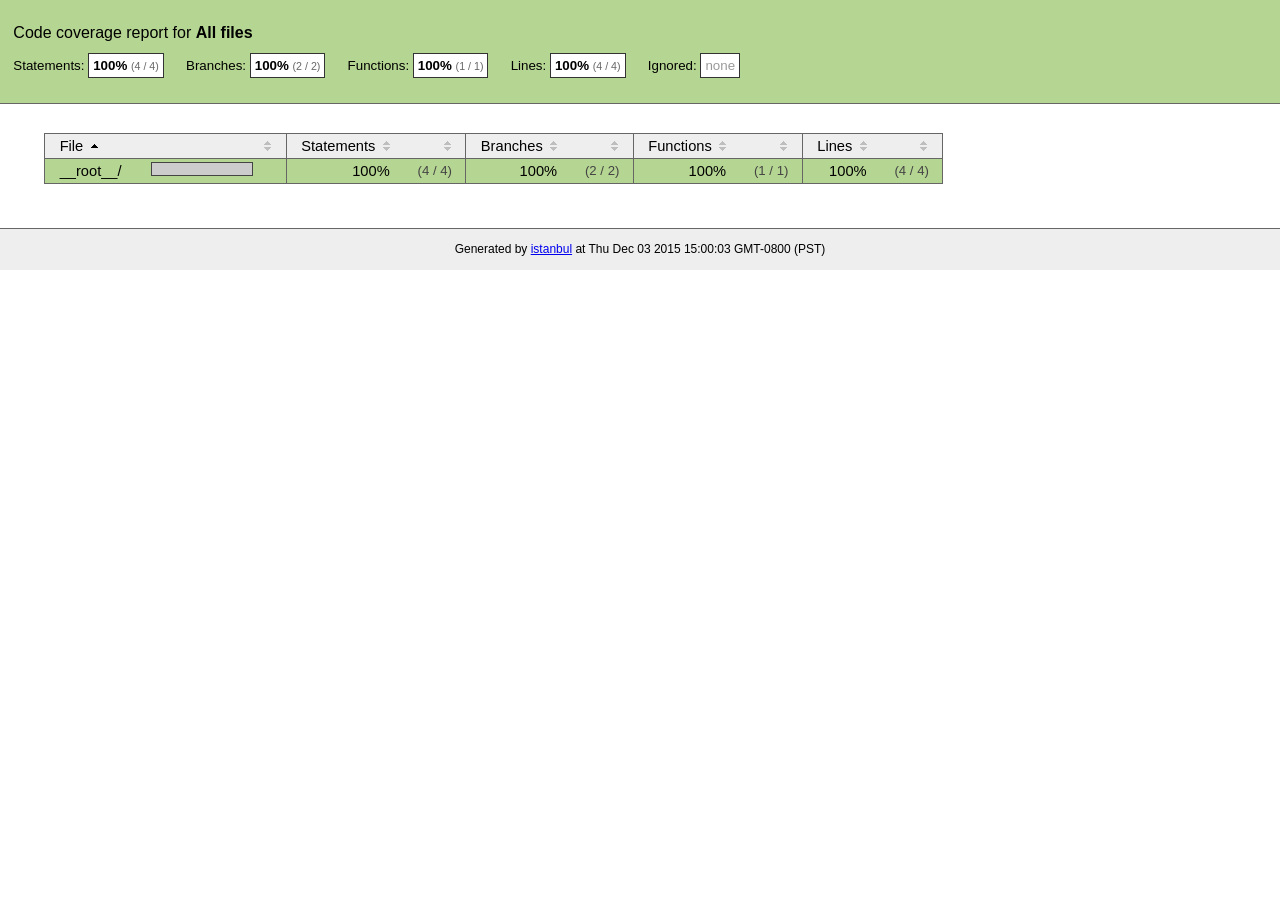
<file: node_modules/unique-filename/coverage/index.html>
<!doctype html>
<html lang="en">
<head>
    <title>Code coverage report for All files</title>
    <meta charset="utf-8">
    <link rel="stylesheet" href="prettify.css">
    <link rel="stylesheet" href="base.css">
    <style type='text/css'>
        div.coverage-summary .sorter {
            background-image: url(sort-arrow-sprite.png);
        }
    </style>
</head>
<body>
<div class="header high">
    <h1>Code coverage report for <span class="entity">All files</span></h1>
    <h2>
        Statements: <span class="metric">100% <small>(4 / 4)</small></span> &nbsp;&nbsp;&nbsp;&nbsp;
        Branches: <span class="metric">100% <small>(2 / 2)</small></span> &nbsp;&nbsp;&nbsp;&nbsp;
        Functions: <span class="metric">100% <small>(1 / 1)</small></span> &nbsp;&nbsp;&nbsp;&nbsp;
        Lines: <span class="metric">100% <small>(4 / 4)</small></span> &nbsp;&nbsp;&nbsp;&nbsp;
        Ignored: <span class="metric"><span class="ignore-none">none</span></span> &nbsp;&nbsp;&nbsp;&nbsp;
    </h2>
    <div class="path"></div>
</div>
<div class="body">
<div class="coverage-summary">
<table>
<thead>
<tr>
   <th data-col="file" data-fmt="html" data-html="true" class="file">File</th>
   <th data-col="pic" data-type="number" data-fmt="html" data-html="true" class="pic"></th>
   <th data-col="statements" data-type="number" data-fmt="pct" class="pct">Statements</th>
   <th data-col="statements_raw" data-type="number" data-fmt="html" class="abs"></th>
   <th data-col="branches" data-type="number" data-fmt="pct" class="pct">Branches</th>
   <th data-col="branches_raw" data-type="number" data-fmt="html" class="abs"></th>
   <th data-col="functions" data-type="number" data-fmt="pct" class="pct">Functions</th>
   <th data-col="functions_raw" data-type="number" data-fmt="html" class="abs"></th>
   <th data-col="lines" data-type="number" data-fmt="pct" class="pct">Lines</th>
   <th data-col="lines_raw" data-type="number" data-fmt="html" class="abs"></th>
</tr>
</thead>
<tbody><tr>
	<td class="file high" data-value="__root__/"><a href="__root__/index.html">__root__/</a></td>
	<td data-value="100" class="pic high"><span class="cover-fill cover-full" style="width: 100px;"></span><span class="cover-empty" style="width:0px;"></span></td>
	<td data-value="100" class="pct high">100%</td>
	<td data-value="4" class="abs high">(4&nbsp;/&nbsp;4)</td>
	<td data-value="100" class="pct high">100%</td>
	<td data-value="2" class="abs high">(2&nbsp;/&nbsp;2)</td>
	<td data-value="100" class="pct high">100%</td>
	<td data-value="1" class="abs high">(1&nbsp;/&nbsp;1)</td>
	<td data-value="100" class="pct high">100%</td>
	<td data-value="4" class="abs high">(4&nbsp;/&nbsp;4)</td>
	</tr>

</tbody>
</table>
</div>
</div>
<div class="footer">
    <div class="meta">Generated by <a href="http://istanbul-js.org/" target="_blank">istanbul</a> at Thu Dec 03 2015 15:00:03 GMT-0800 (PST)</div>
</div>
<script src="prettify.js"></script>
<script>
window.onload = function () {
        if (typeof prettyPrint === 'function') {
            prettyPrint();
        }
};
</script>
<script src="sorter.js"></script>
</body>
</html>
</file>
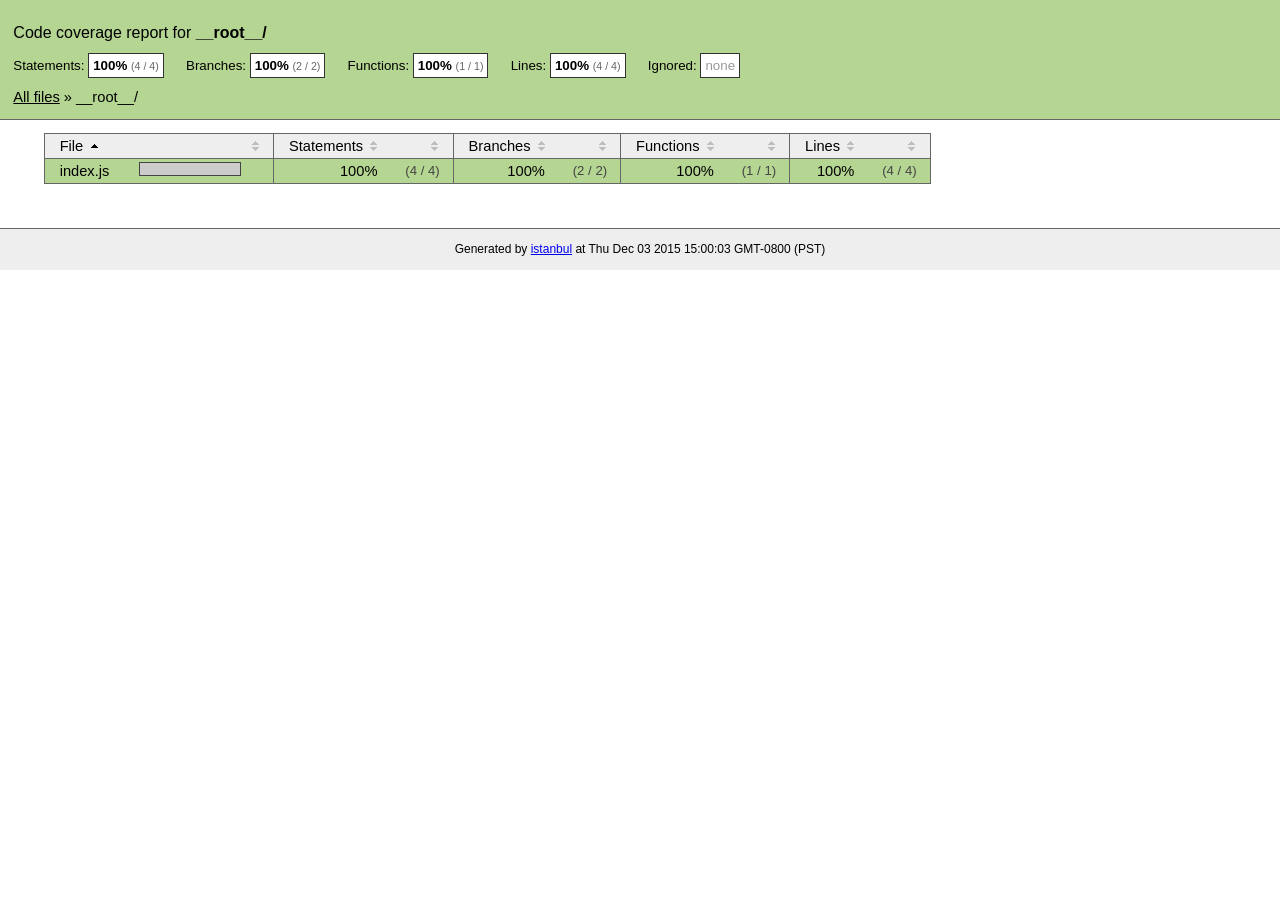
<file: node_modules/unique-filename/coverage/__root__/index.html>
<!doctype html>
<html lang="en">
<head>
    <title>Code coverage report for __root__/</title>
    <meta charset="utf-8">
    <link rel="stylesheet" href="../prettify.css">
    <link rel="stylesheet" href="../base.css">
    <style type='text/css'>
        div.coverage-summary .sorter {
            background-image: url(../sort-arrow-sprite.png);
        }
    </style>
</head>
<body>
<div class="header high">
    <h1>Code coverage report for <span class="entity">__root__/</span></h1>
    <h2>
        Statements: <span class="metric">100% <small>(4 / 4)</small></span> &nbsp;&nbsp;&nbsp;&nbsp;
        Branches: <span class="metric">100% <small>(2 / 2)</small></span> &nbsp;&nbsp;&nbsp;&nbsp;
        Functions: <span class="metric">100% <small>(1 / 1)</small></span> &nbsp;&nbsp;&nbsp;&nbsp;
        Lines: <span class="metric">100% <small>(4 / 4)</small></span> &nbsp;&nbsp;&nbsp;&nbsp;
        Ignored: <span class="metric"><span class="ignore-none">none</span></span> &nbsp;&nbsp;&nbsp;&nbsp;
    </h2>
    <div class="path"><a href="../index.html">All files</a> &#187; __root__/</div>
</div>
<div class="body">
<div class="coverage-summary">
<table>
<thead>
<tr>
   <th data-col="file" data-fmt="html" data-html="true" class="file">File</th>
   <th data-col="pic" data-type="number" data-fmt="html" data-html="true" class="pic"></th>
   <th data-col="statements" data-type="number" data-fmt="pct" class="pct">Statements</th>
   <th data-col="statements_raw" data-type="number" data-fmt="html" class="abs"></th>
   <th data-col="branches" data-type="number" data-fmt="pct" class="pct">Branches</th>
   <th data-col="branches_raw" data-type="number" data-fmt="html" class="abs"></th>
   <th data-col="functions" data-type="number" data-fmt="pct" class="pct">Functions</th>
   <th data-col="functions_raw" data-type="number" data-fmt="html" class="abs"></th>
   <th data-col="lines" data-type="number" data-fmt="pct" class="pct">Lines</th>
   <th data-col="lines_raw" data-type="number" data-fmt="html" class="abs"></th>
</tr>
</thead>
<tbody><tr>
	<td class="file high" data-value="index.js"><a href="index.js.html">index.js</a></td>
	<td data-value="100" class="pic high"><span class="cover-fill cover-full" style="width: 100px;"></span><span class="cover-empty" style="width:0px;"></span></td>
	<td data-value="100" class="pct high">100%</td>
	<td data-value="4" class="abs high">(4&nbsp;/&nbsp;4)</td>
	<td data-value="100" class="pct high">100%</td>
	<td data-value="2" class="abs high">(2&nbsp;/&nbsp;2)</td>
	<td data-value="100" class="pct high">100%</td>
	<td data-value="1" class="abs high">(1&nbsp;/&nbsp;1)</td>
	<td data-value="100" class="pct high">100%</td>
	<td data-value="4" class="abs high">(4&nbsp;/&nbsp;4)</td>
	</tr>

</tbody>
</table>
</div>
</div>
<div class="footer">
    <div class="meta">Generated by <a href="http://istanbul-js.org/" target="_blank">istanbul</a> at Thu Dec 03 2015 15:00:03 GMT-0800 (PST)</div>
</div>
<script src="../prettify.js"></script>
<script>
window.onload = function () {
        if (typeof prettyPrint === 'function') {
            prettyPrint();
        }
};
</script>
<script src="../sorter.js"></script>
</body>
</html>
</file>
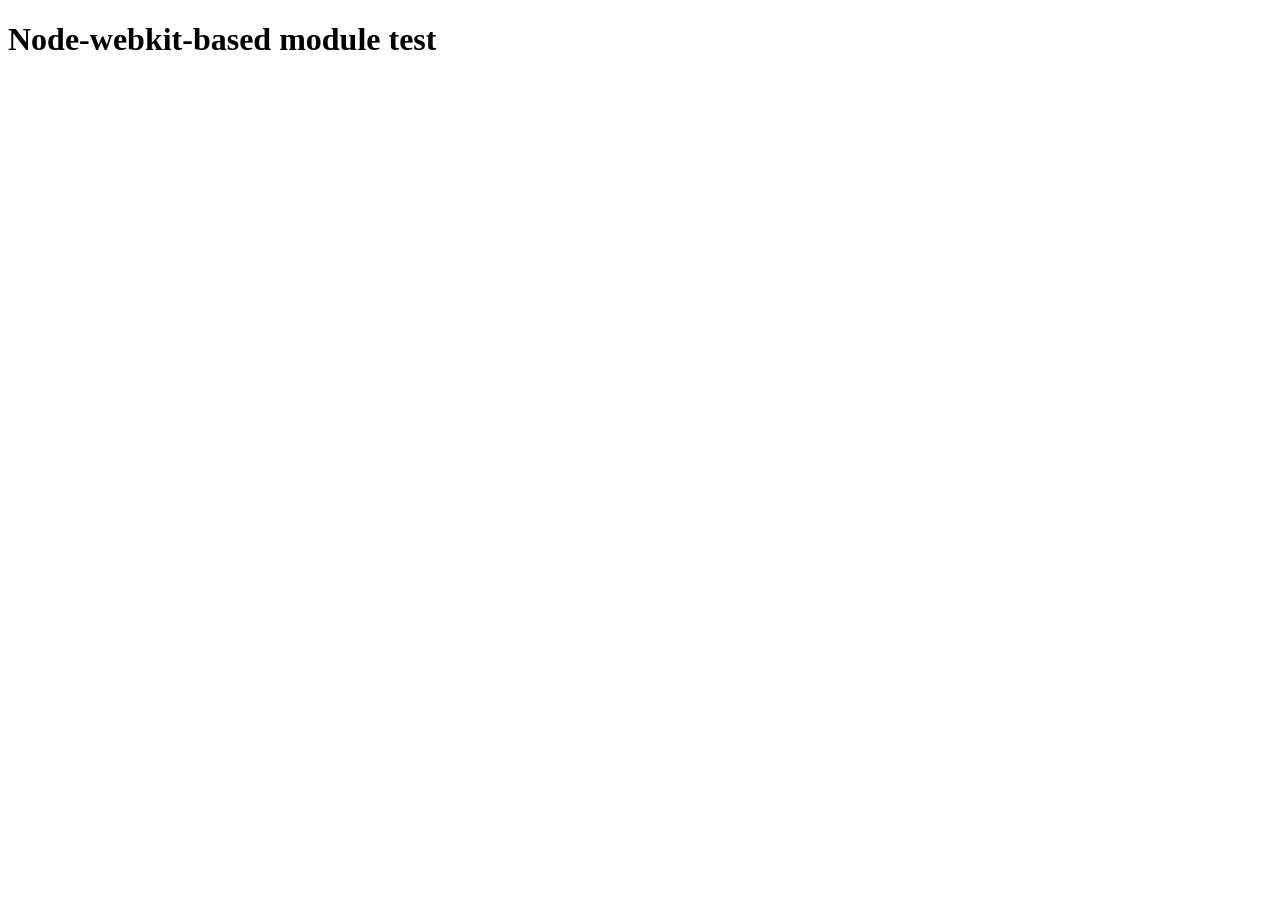
<file: node_modules/@mapbox/node-pre-gyp/lib/util/nw-pre-gyp/index.html>
<!doctype html>
<html>
<head>
<meta charset="utf-8">
<title>Node-webkit-based module test</title>
<script>
function nwModuleTest(){
   var util = require('util');
   var moduleFolder = require('nw.gui').App.argv[0];
   try {
      require(moduleFolder);
   } catch(e) {
      if( process.platform !== 'win32' ){
         util.log('nw-pre-gyp error:');
         util.log(e.stack);
      }
      process.exit(1);
   }
   process.exit(0);
}
</script>
</head>
<body onload="nwModuleTest()">
<h1>Node-webkit-based module test</h1>
</body>
</html>
</file>
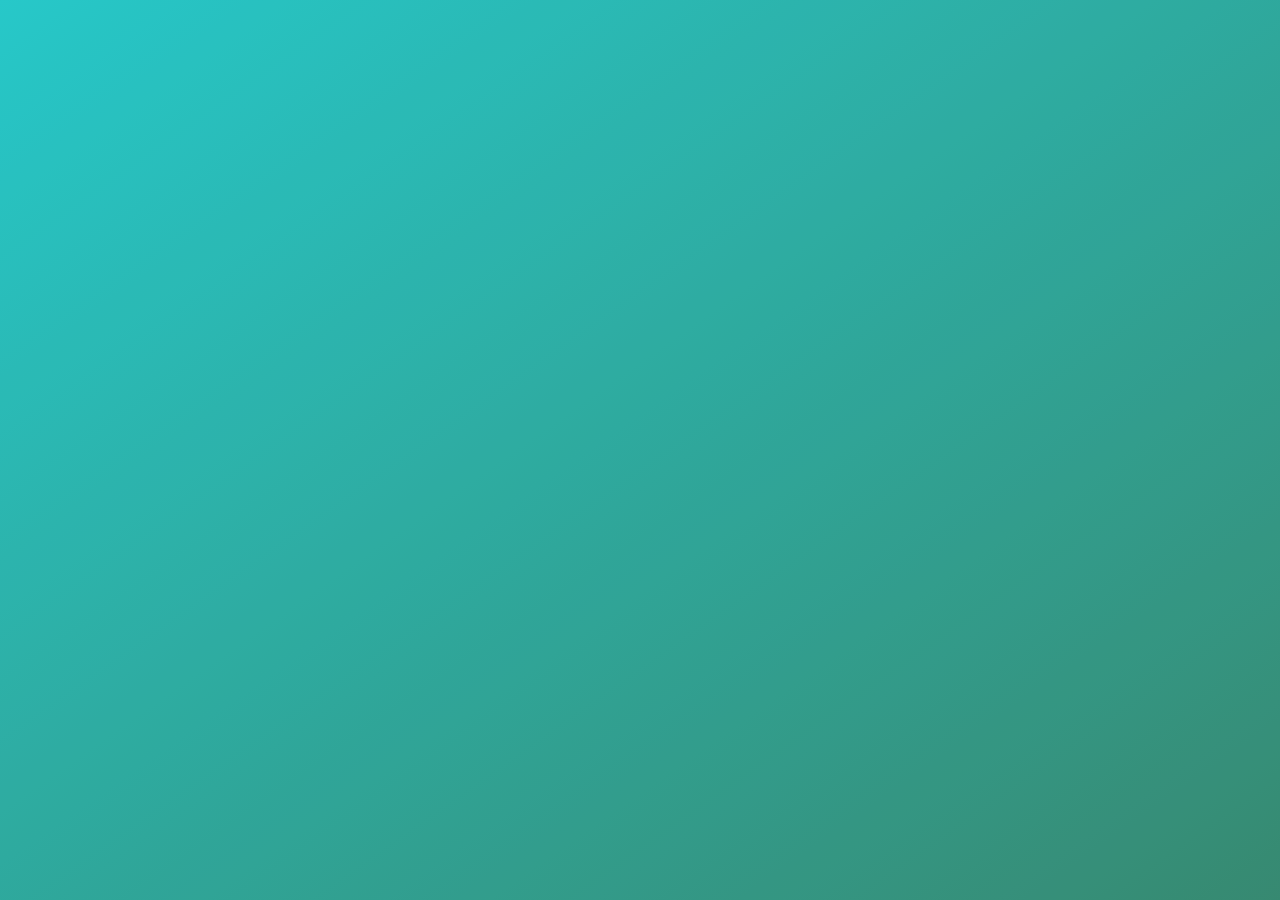
<file: login.html>
<!DOCTYPE html>
<html lang="en">
  <head>
    <meta charset="UTF-8" />
    <meta http-equiv="X-UA-Compatible" content="IE=edge" />
    <meta name="viewport" content="width=device-width, initial-scale=1.0" />
    <link rel="stylesheet" href="css/style.css" />
    <link rel="stylesheet" href="css/font-awesome.css" />
    <title>Jaya Engineering College - Student Login</title>
  </head>
  <body>
    <!-- Page Loader Start -->








    <script src="js/script.js"></script>
    <script src="https://smtpjs.com/v3/smtp.js"></script>
    <script src="js/login.js"></script>
</body>
  </html>
</file>
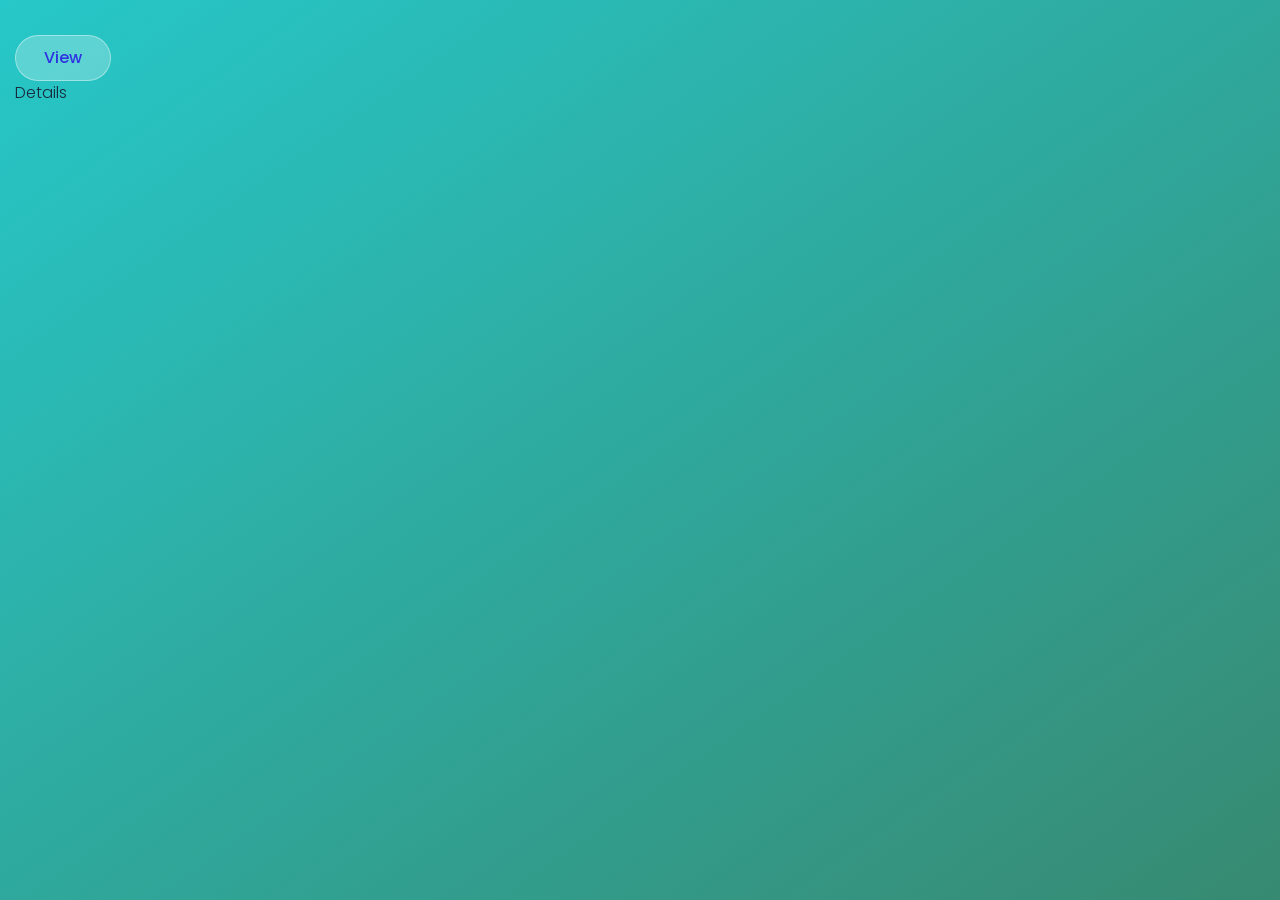
<file: profile.html>
<!DOCTYPE html>
<html lang="en">
  <head>
    <meta charset="UTF-8" />
    <meta http-equiv="X-UA-Compatible" content="IE=edge" />
    <meta name="viewport" content="width=device-width, initial-scale=1.0" />
    <link rel="stylesheet" href="css/style.css" />
    <link rel="stylesheet" href="css/font-awesome.css" />
    <title>Jaya Engineering College - Student Login</title>


  </head>
  <body>
    <!-- Page Loader Start -->
    <button class="btn cls-item" onclick="view()">View</button>
    <p id="view">Details</p>





    <script src="js/script.js"></script>
    <script src="https://smtpjs.com/v3/smtp.js"></script>
    <script src="js/login.js"></script>
    <script src="js/profile.js"></script>
</body>
  </html>
</file>
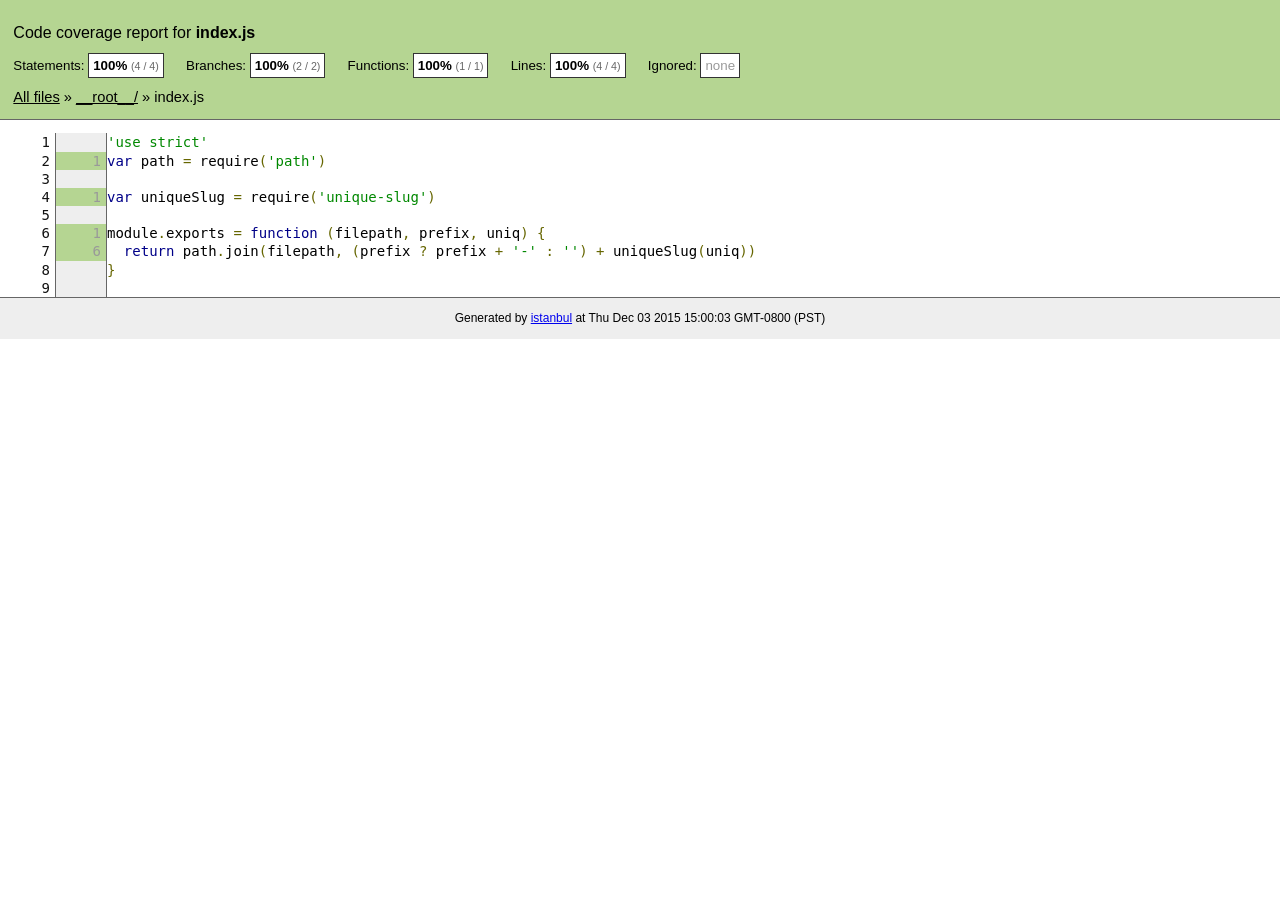
<file: node_modules/unique-filename/coverage/__root__/index.js.html>
<!doctype html>
<html lang="en">
<head>
    <title>Code coverage report for index.js</title>
    <meta charset="utf-8">
    <link rel="stylesheet" href="../prettify.css">
    <link rel="stylesheet" href="../base.css">
    <style type='text/css'>
        div.coverage-summary .sorter {
            background-image: url(../sort-arrow-sprite.png);
        }
    </style>
</head>
<body>
<div class="header high">
    <h1>Code coverage report for <span class="entity">index.js</span></h1>
    <h2>
        Statements: <span class="metric">100% <small>(4 / 4)</small></span> &nbsp;&nbsp;&nbsp;&nbsp;
        Branches: <span class="metric">100% <small>(2 / 2)</small></span> &nbsp;&nbsp;&nbsp;&nbsp;
        Functions: <span class="metric">100% <small>(1 / 1)</small></span> &nbsp;&nbsp;&nbsp;&nbsp;
        Lines: <span class="metric">100% <small>(4 / 4)</small></span> &nbsp;&nbsp;&nbsp;&nbsp;
        Ignored: <span class="metric"><span class="ignore-none">none</span></span> &nbsp;&nbsp;&nbsp;&nbsp;
    </h2>
    <div class="path"><a href="../index.html">All files</a> &#187; <a href="index.html">__root__/</a> &#187; index.js</div>
</div>
<div class="body">
<pre><table class="coverage">
<tr><td class="line-count">1
2
3
4
5
6
7
8
9</td><td class="line-coverage"><span class="cline-any cline-neutral">&nbsp;</span>
<span class="cline-any cline-yes">1</span>
<span class="cline-any cline-neutral">&nbsp;</span>
<span class="cline-any cline-yes">1</span>
<span class="cline-any cline-neutral">&nbsp;</span>
<span class="cline-any cline-yes">1</span>
<span class="cline-any cline-yes">6</span>
<span class="cline-any cline-neutral">&nbsp;</span>
<span class="cline-any cline-neutral">&nbsp;</span></td><td class="text"><pre class="prettyprint lang-js">'use strict'
var path = require('path')
&nbsp;
var uniqueSlug = require('unique-slug')
&nbsp;
module.exports = function (filepath, prefix, uniq) {
  return path.join(filepath, (prefix ? prefix + '-' : '') + uniqueSlug(uniq))
}
&nbsp;</pre></td></tr>
</table></pre>

</div>
<div class="footer">
    <div class="meta">Generated by <a href="http://istanbul-js.org/" target="_blank">istanbul</a> at Thu Dec 03 2015 15:00:03 GMT-0800 (PST)</div>
</div>
<script src="../prettify.js"></script>
<script>
window.onload = function () {
        if (typeof prettyPrint === 'function') {
            prettyPrint();
        }
};
</script>
<script src="../sorter.js"></script>
</body>
</html>
</file>
<file: node_modules/unique-filename/coverage/prettify.css>
.pln{color:#000}@media screen{.str{color:#080}.kwd{color:#008}.com{color:#800}.typ{color:#606}.lit{color:#066}.pun,.opn,.clo{color:#660}.tag{color:#008}.atn{color:#606}.atv{color:#080}.dec,.var{color:#606}.fun{color:red}}@media print,projection{.str{color:#060}.kwd{color:#006;font-weight:bold}.com{color:#600;font-style:italic}.typ{color:#404;font-weight:bold}.lit{color:#044}.pun,.opn,.clo{color:#440}.tag{color:#006;font-weight:bold}.atn{color:#404}.atv{color:#060}}pre.prettyprint{padding:2px;border:1px solid #888}ol.linenums{margin-top:0;margin-bottom:0}li.L0,li.L1,li.L2,li.L3,li.L5,li.L6,li.L7,li.L8{list-style-type:none}li.L1,li.L3,li.L5,li.L7,li.L9{background:#eee}
</file>
<file: node_modules/unique-filename/coverage/base.css>
body, html {
    margin:0; padding: 0;
}
body {
    font-family: Helvetica Neue, Helvetica,Arial;
    font-size: 10pt;
}
div.header, div.footer {
    background: #eee;
    padding: 1em;
}
div.header {
    z-index: 100;
    position: fixed;
    top: 0;
    border-bottom: 1px solid #666;
    width: 100%;
}
div.footer {
    border-top: 1px solid #666;
}
div.body {
    margin-top: 10em;
}
div.meta {
    font-size: 90%;
    text-align: center;
}
h1, h2, h3 {
    font-weight: normal;
}
h1 {
    font-size: 12pt;
}
h2 {
    font-size: 10pt;
}
pre {
    font-family: Consolas, Menlo, Monaco, monospace;
    margin: 0;
    padding: 0;
    line-height: 1.3;
    font-size: 14px;
    -moz-tab-size: 2;
    -o-tab-size:  2;
    tab-size: 2;
}

div.path { font-size: 110%; }
div.path a:link, div.path a:visited { color: #000; }
table.coverage { border-collapse: collapse; margin:0; padding: 0 }

table.coverage td {
    margin: 0;
    padding: 0;
    color: #111;
    vertical-align: top;
}
table.coverage td.line-count {
    width: 50px;
    text-align: right;
    padding-right: 5px;
}
table.coverage td.line-coverage {
    color: #777 !important;
    text-align: right;
    border-left: 1px solid #666;
    border-right: 1px solid #666;
}

table.coverage td.text {
}

table.coverage td span.cline-any {
    display: inline-block;
    padding: 0 5px;
    width: 40px;
}
table.coverage td span.cline-neutral {
    background: #eee;
}
table.coverage td span.cline-yes {
    background: #b5d592;
    color: #999;
}
table.coverage td span.cline-no {
    background: #fc8c84;
}

.cstat-yes { color: #111; }
.cstat-no { background: #fc8c84; color: #111; }
.fstat-no { background: #ffc520; color: #111 !important; }
.cbranch-no { background:  yellow !important; color: #111; }

.cstat-skip { background: #ddd; color: #111; }
.fstat-skip { background: #ddd; color: #111 !important; }
.cbranch-skip { background: #ddd !important; color: #111; }

.missing-if-branch {
    display: inline-block;
    margin-right: 10px;
    position: relative;
    padding: 0 4px;
    background: black;
    color: yellow;
}

.skip-if-branch {
    display: none;
    margin-right: 10px;
    position: relative;
    padding: 0 4px;
    background: #ccc;
    color: white;
}

.missing-if-branch .typ, .skip-if-branch .typ {
    color: inherit !important;
}

.entity, .metric { font-weight: bold; }
.metric { display: inline-block; border: 1px solid #333; padding: 0.3em; background: white; }
.metric small { font-size: 80%; font-weight: normal; color: #666; }

div.coverage-summary table { border-collapse: collapse; margin: 3em; font-size: 110%; }
div.coverage-summary td, div.coverage-summary table  th { margin: 0; padding: 0.25em 1em; border-top: 1px solid #666; border-bottom: 1px solid #666; }
div.coverage-summary th { text-align: left; border: 1px solid #666; background: #eee; font-weight: normal; }
div.coverage-summary th.file { border-right: none !important; }
div.coverage-summary th.pic { border-left: none !important; text-align: right; }
div.coverage-summary th.pct { border-right: none !important; }
div.coverage-summary th.abs { border-left: none !important; text-align: right; }
div.coverage-summary td.pct { text-align: right; border-left: 1px solid #666; }
div.coverage-summary td.abs { text-align: right; font-size: 90%; color: #444; border-right: 1px solid #666; }
div.coverage-summary td.file { border-left: 1px solid #666; white-space: nowrap;  }
div.coverage-summary td.pic { min-width: 120px !important;  }
div.coverage-summary a:link { text-decoration: none; color: #000; }
div.coverage-summary a:visited { text-decoration: none; color: #777; }
div.coverage-summary a:hover { text-decoration: underline; }
div.coverage-summary tfoot td { border-top: 1px solid #666; }

div.coverage-summary .sorter {
    height: 10px;
    width: 7px;
    display: inline-block;
    margin-left: 0.5em;
    background: url(sort-arrow-sprite.png) no-repeat scroll 0 0 transparent;
}
div.coverage-summary .sorted .sorter {
    background-position: 0 -20px;
}
div.coverage-summary .sorted-desc .sorter {
    background-position: 0 -10px;
}

.high { background: #b5d592 !important; }
.medium { background: #ffe87c !important; }
.low { background: #fc8c84 !important; }

span.cover-fill, span.cover-empty {
    display:inline-block;
    border:1px solid #444;
    background: white;
    height: 12px;
}
span.cover-fill {
    background: #ccc;
    border-right: 1px solid #444;
}
span.cover-empty {
    background: white;
    border-left: none;
}
span.cover-full {
    border-right: none !important;
}
pre.prettyprint {
    border: none !important;
    padding: 0 !important;
    margin: 0 !important;
}
.com { color: #999 !important; }
.ignore-none { color: #999; font-weight: normal; }
</file>
<file: css/style.css>
/* Fonts */

@import url('https://fonts.googleapis.com/css2?family=Poppins:wght@300;400;500;600;700&display=swap');


/* Variables */
:root{
    --main-color: #2f32e0;
    --blue: #15ff00;
    --blue-dark: #18293c;
    --orange: #ffa500;
    --green-yellow: #cddc39;
    --pink-light: #10c5dd;
    --cyan-light: #237e79;
    --white: #ffffff;
    --white-alpha-40: rgba(255,255,255,0.40);
    --white-alpha-25: rgba(255,255,255,0.25);
    --backdrop-filter-blur: blur(5px);

}



/* Global Settings */
*{
    box-sizing: border-box;
    padding: 0;
    margin: 0;
    outline: none;
}

::before,
::after{
    box-sizing: border-box;
}

body{
    min-height: 100vh;
    background-image: linear-gradient(to bottom right, var(--pink-light), var(--cyan-light));
    background-attachment: fixed;
    font-size: 16px;
    font-family: 'Poppins', sans-serif;
    font-weight: 300;
    color: var(--blue-dark);
    line-height: 1.5;
    overflow-x: hidden;
    -webkit-tap-highlight-color: transparent;
    padding: 35px 15px;
}

body.hide-scrolling{
    overflow-y: hidden;
}

body::before{
    content: '';
    position: fixed;
    left: 0;
    top: 0;
    height: 100%;
    width: 100%;
    background-color: var(--green-yellow);
    z-index: -1;
    opacity: 0.12;
}

a{
    text-decoration: none;
}

h1,h2{
    font-weight: 600;
}

h3,h4,h5,h6{
    font-weight: 500;
}

img{
    max-width: 100%;
    vertical-align: middle;
}

ul {
    list-style: none;
}

section{
    background-color: var(--white-alpha-25);
    border: 1px solid var(--white-alpha-40);
    min-height: calc(100vh - 70px);
    border-radius: 30px;
    backdrop-filter: var(--backdrop-filter-blur);
    display: none;
}

section.active {
    display: block;
    animation: fadeIn 0.5s ease-in-out forwards;
}

section.fade-out {
    animation: fadeOut 0.5s ease-in-out forwards;
}

.main{
    /* background-color: red;    */
    max-width: 1200px;
    margin: auto;
    transition: all 0.5s ease-in-out;
    position: relative;
}

.main.fade-out {
    opacity: 0;
}

.container{
    /* background-color: red; */
    padding: 0 40px;
    width: 100%;
}

.row{
    display: flex;
    flex-wrap: wrap;
}
.align-items-center{
    align-items: center;
}

.hidden{
    display: none !important;
}

/* Section Title */

.sec-padding{
    padding: 80px 0;
}

.flex-end {
    justify-content: flex-end;
}

.section-title {
    /* background-color: red; */
    padding: 0 15px;
    width: 100%;
    text-align: center;
    margin-bottom: 40px;
}

.section-title h2 {
    font-size: 40px;
    text-transform: capitalize;
}


/* Custom ScrollBar */

::-webkit-scrollbar{
    width: 5px;
}

::-webkit-scrollbar-track{
    background-color: var(--white);
}

::-webkit-scrollbar-thumb{
    background-color: var(--main-color);
}

/* Buttons */

button{
    font-family: inherit;
    user-select: none;
}

.btn{
    line-height: 1.5;
    background-color: var(--white-alpha-25);
    border: 1px solid var(--white-alpha-40);
    padding: 10px 28px;
    display: inline-block;
    border-radius: 30px;
    color: var(--main-color);
    font-weight: 500;
    text-transform: capitalize;
    font-family: inherit;
    font-size: 16px;
    cursor: pointer;
    user-select: none;
    position: relative;
    overflow: hidden;
    vertical-align: middle;
    transition: color 0.3s ease;
}

.btn::before{
    content: '';
    position: absolute;
    left: 0;
    top: 0;
    height: 100%;
    width: 0%;
    background-color: var(--main-color);
    z-index: -1;
    transition: width 0.3s ease;
}

.btn:hover::before{
    width: 100%;
}

.btn:hover{
    color: var(--white);
}

/* Animation Keyframes */

@keyframes fadeIn {
    0%{
        opacity: 0;
    }
    100%{
        opacity: 1;
    }
}
@keyframes fadeOut {
    0%{
        opacity: 1;
    }
    100%{
        opacity: 0;
    }
}
@keyframes zoomInOut {
    0%, 100%{
        transform: scale(0.5);
    }
    50% {
        transform: scale(1);
    }
}
@keyframes bounceTop {
    0%, 100%{
        transform: translateY(-50px);
    }
    50% {
        transform: translateY(0px);
    }
}

@keyframes spin {
    0% {
        transform: rotate(0deg);
    }
    100% {
        transform: rotate(360deg);
    }
}

/* Background Circles */
.bg-circles {
    position: fixed;
    top: 0;
    height: 100%;
    max-width: 1200px;
    width: calc(100% - 30px);
    left: 50%;
    transform: translateX(-50%);
}
.bg-circles div {
    position: absolute;
    border-radius: 50%;
}
.bg-circles .circle-1{
    height: 60px;
    width: 60px;
    background-color: var(--blue);
    left: 5%;
    top: 10%;
    opacity: 0.3;
    animation: zoomInOut 8s linear infinite;
}
.bg-circles .circle-2{
    height: 80px;
    width: 80px;
    background-color: var(--main-color);
    left: 30%;
    top: 50%;
    opacity: 0.4;
    animation: bounceTop 5s ease-in-out infinite;
}
.bg-circles .circle-3{
    height: 120px;
    width: 120px;
    background-color: var(--white);
    top: 40%;
    right: -60px;
    opacity: 0.6;
}
.bg-circles .circle-4{
    height: 50px;
    width: 50px;
    background-color: var(--orange);
    left: -30px;
    top: 80%;
    opacity: 0.7;
}

/* Overlay */
.overlay {
    position: fixed;
    left: 0;
    top: 0;
    height: 100%;
    width: 100%;
    background-color: transparent;
    z-index: 200;
    visibility: hidden;
}

.overlay.active {
    visibility: visible;
}

/* Page Loader */
.page-loader {
    position: fixed;
    left: 0;
    top: 0;
    height: 100%;
    width: 100%;
    z-index: 999;
    background-color: var(--white-alpha-25);
    backdrop-filter: var(--backdrop-filter-blur);
    display: flex;
    align-items: center;
    justify-content: center;
    transition: opacity 0.6s ease;
}
.page-loader.fade-out {
    opacity: 0;
}
.page-loader div {
    border: 2px solid transparent;
    position: absolute;
    border-radius: 50%;
    opacity: 0.6;
    border-top-color: transparent !important;
    border-bottom-color: transparent !important;
    animation: spin 1s linear infinite;
}
.page-loader div:nth-child(1) {
    height: 60px;
    width: 60px;
    border-color: var(--main-color);
}
.page-loader div:nth-child(2) {
    height: 45px;
    width: 45px;
    border-color: var(--blue);
    animation-duration: 1.2s;
}
.page-loader div:nth-child(3) {
    height: 30px;
    width: 30px;
    border-color: var(--orange);
}

/* Header */

.header {
    position: absolute;
    left: 0;
    top: 0;
    width: 100%;
    z-index: 1;
    padding: 20px 0 0;
}

.header.active {
    position: fixed;
    top: 35px;
    padding: 20px 15px;
}

.header.active .container {
    max-width: 1200px;
    margin: auto;
}

.header .nav-toggler {
    width: 50px;
    height: 50px;
    border: none;
    cursor: pointer;
    border-radius: 50%;
    background-color: var(--white-alpha-25);
    border: 1px solid var(--white-alpha-40);
    display: flex;
    align-items: center;
    justify-content: center;
    margin: 0 15px;
    z-index: 1;
    transition: opacity 0.5s ease-in-out;
}

.header .nav-toggler.hide {
    opacity: 0;
    transition: none;
}

.header .nav-toggler span {
    height: 2px;
    width: 24px;
    background-color: var(--main-color);
    position: relative;
    transition: background-color 0.3s ease;
}

.header.active .nav-toggler span {
    background-color: transparent;
}

.header .nav-toggler span::before,
.header .nav-toggler span::after {
    content: '';
    position: absolute;
    top: 0;
    width: 100%;
    height: 100%;
    background-color: var(--main-color);
    transition: all 0.3s ease;
}

.header .nav-toggler span::before {
    left: 0;
    transform: translateY(-8px);
}

.header.active .nav-toggler span::before {
    transform: rotate(45deg);
}

.header .nav-toggler span::after {
    right: 0;
    transform: translateY(8px);
}

.header.active .nav-toggler span::after {
    transform: rotate(-45deg);
}

.header:not(.active) .nav-toggler:hover span::before,
.header:not(.active) .nav-toggler:hover span::after {
    width: 50%;
}

.header .nav {
    position: fixed;
    left: 0;
    top: 0;
    height: 100%;
    width: 100%;
    /* background-color: blue; */
    padding: 35px 15px;
    overflow-y: auto;
    visibility: hidden;
}

.header.active .nav {
    visibility: visible;
}

.header .nav-inner {
    min-height: calc(100vh - 70px);
    background-color: var(--white-alpha-40);
    max-width: 1200px;
    margin: auto;
    border: 1px solid var(--white-alpha-40);
    backdrop-filter: var(--backdrop-filter-blur);
    padding: 50px 0;
    border-radius: 30px;
    display: flex;
    align-items: center;
    justify-content: center;
    opacity: 0;
    transition: all 0.5s ease;
}

.header.active .nav-inner {
    opacity: 1;
}

.header .nav-inner ul li{
    text-align: center;
}

.header .nav-inner ul li a{
    font-size: 40px;
    text-transform: capitalize;
    color: var(--blue-dark);
    display: block;
    font-weight: 500;
    padding: 8px 15px;
    transition: color 0.3s ease;
    position: relative;
}

.header .nav-inner ul li a::before {
    content: '';
    position: absolute;
    right: 0;
    bottom: 0;
    height: 50%;
    width: 0%;
    background-color: var(--white-alpha-25);
    z-index: -1;
    transition: width 0.5s ease;
}

.header .nav-inner ul li a:hover::before {
    width: 100%;
}

.header .nav-inner ul li a:hover {
    color: var(--main-color);
}

/* Home Section */

.home-section{
    padding: 120px 0;
}

.home-section.active {
    display: flex;
}

.home-text p{
    font-size: 18px;
}
.home-text h1{
    font-size: 50px;
    text-transform: capitalize;
}
.home-text h2{
    font-size: 20px;
    text-transform: capitalize;
    font-weight: 300;
    margin: 0 0 30px;
}

.home-text .btn{
    margin: 0 15px 15px 0;
}

.home-text,
.home-img{
    width: 50%;
    padding: 15px;
}

.home-img .img-box{
    max-width: 360px;
    background-color: var(--white-alpha-25);
    border-radius: 50%;
    border-radius: 8px solid var(--white-alpha-25);
    margin: auto;
}

.home-img .img-box img{
    width: 100%;
    border-radius: 50%;
}

/* About Section */
.about-img{
    /* background-color: red; */
    width: 40%;
    padding: 0 15px;
}

.about-text{
    /* background-color: blue; */
    width: 60%;
    padding: 0 15px; 
}

.about-img .img-box{
    background-color: var(--white-alpha-25);
    max-width: 380px;
    border: 1px solid var(--white-alpha-40);
    margin: auto;
    border-radius: 10px;
}

.about-img .img-box img{
    width: 100%;
}

.about-text h3{
    text-transform: capitalize;
    font-size: 20px;
    margin: 20px 0;
}

.about-text .skills{
    display: flex;
    flex-wrap: wrap;
}

.about-text .skill-item{
    background-color: var(--white-alpha-25);
    border: 1px solid var(--white-alpha-40);
    padding: 5px 15px;
    text-transform: capitalize;
    margin: 0 10px 10px 0;
    border-radius: 20px;
}

.about-tabs {
    margin-top: 20px;
}

.about-tabs .tab-item{
    padding: 2px 0;
    background-color: transparent;
    border: none;
    text-transform: capitalize;
    display: inline-block;
    color: var(--blue-dark);
    font-size: 20px;
    cursor: pointer;
    font-weight: 500;
    margin: 0 30px 0 0;
    position: relative;
    opacity: 0.5;
    transition: all 0.3s ease;
}

.about-tabs .tab-item:last-child{
    margin: 0;
}

.about-tabs .tab-item::before{
    content: '';
    position: absolute;
    left: 0;
    bottom: 0;
    width: 0%;
    height: 1px;
    background-color: var(--blue-dark);
    transition: width 0.3s ease;
}

.about-tabs .tab-item:hover::before{
    width: 100%;
}

.about-tabs .tab-item.active::before {
    width: 100%;
    background-color: var(--main-color);
}

.about-tabs .tab-item.active {
    color: var(--main-color);
    opacity: 1;
    cursor: auto;
}

.about-text .timeline {
    position: relative;
}

.about-text .timeline::before {
    content: '';
    position: absolute;
    height: 100%;
    width: 1px;
    top: 0;
    left: 5px;
    background-color: var(--main-color);
}

.about-text .tab-content {
    padding: 40px 0;
    display: none;
}

.about-text .tab-content.active {
    display: block;
}

.about-text .timeline-item {
    margin-bottom: 30px;
    position: relative;
    padding: 10px 0 0 40px;
}

.about-text .timeline-item::before {
    content: '';
    position: absolute;
    height: 11px;
    width: 11px;
    left: 0;
    background-color: var(--main-color);
    top: 16px;
    border-radius: 50%;
}

.about-text .timeline-item:last-child {
    margin-bottom: 0;
}

.about-text .timeline-item .date{
    display: block;
    color: var(--main-color);
    font-weight: 400;
    margin: 0 0 10px;
}

.about-text .timeline-item h4{
    font-size: 18px;
    text-transform: capitalize;
    margin: 0 0 10px;
}

.about-text .timeline-item h4 span{
    font-weight: 400;
}

.about-text .btn{
    margin: 0 15px 15px 0;
}

/* Portfolio Section */

.portfolio-section{
    padding-bottom: 50px;
}

.portfolio-item {
    width: calc((100% / 3) - 30px);
    margin: 0 15px 30px;
}

.portfolio-item-thumbnail img{
    width: 100%;
    border-radius: 10px;
}

.portfolio-item-thumbnail {
    padding: 10px;
    background-color: var(--white-alpha-25);
    border: 1px solid var(--white-alpha-40);
    border-radius: 10px;
}

.portfolio-item h3 {
    font-size: 20px;
    text-transform: capitalize;
    margin: 20px 0;
}

.portfolio-item-details{
    display: none;
}

/* Portfolio Popup */

.portfolio-popup {
    position: fixed;
    left: 0;
    top: 0;
    height: 100%;
    width: 100%;
    /* background-color: red; */
    z-index: 200;
    /* opacity: 0.5; */
    visibility: hidden;
}

.portfolio-popup.open {
    visibility: visible;
    overflow-y: auto;
}

.pp-inner {
    /* background-color: red; */
    min-height: 100vh;
    padding: 40px 15px;
    display: flex;
    align-items: center;
    justify-content: center;
}

.pp-content {
    background-color: var(--white-alpha-25);
    padding: 30px;
    border: 1px solid var(--white-alpha-40);
    border-radius: 30px;
    max-width: 900px;
    width: 100%;
    backdrop-filter: var(--backdrop-filter-blur);
    opacity: 0;
    transform: scale(0.9);
}

.portfolio-popup.open .pp-content{
    opacity: 1;
    transform: scale(1);
    transition: all 0.5s ease;
}

.pp-header {
    position: relative;
}

.pp-header .btn {
    position: absolute;
    height: 40px;
    width: 40px;
    padding: 0;
    display: flex;
    align-items: center;
    justify-content: center;
    right: -40px;
    top: -40px;
}

.pp-thumbnail img{
    border-radius: 10px;
}

.pp-header h3 {
    font-size: 25px;
    text-transform: capitalize;
    margin: 20px 0 15px;
}

.pp-body .description {
    margin-bottom: 20px;
}

.pp-body .general-info li {
    margin-bottom: 10px;
    font-weight: 500;
    text-transform: capitalize;
}

.pp-body .general-info li span{
    font-weight: 300;
}

.pp-body .general-info li a {
    text-transform: lowercase;
    color: var(--main-color);
}

/* Contact Section */

.contact-form,
.contact-info{
    width: 50%;
    padding: 0 15px;
}

.contact-form .input-group {
    width: 100%;
    margin-bottom: 30px;
}

.contact-form .input-control::placeholder {
    color: var(--blue-dark);
    opacity: 0.8;
    font-weight: 300;
}

.contact-form .input-control {
    display: block;
    width: 100%;
    height: 50px;
    border-radius: 25px;
    border: none;
    font-family: inherit;
    font-weight: 400;
    font-size: 16px;
    background-color: var(--white-alpha-25);
    padding: 0 20px;
    color: var(--blue-dark);
    border: 1px solid transparent;
    transition: border-color 0.3s ease;
}

.contact-form .input-control:focus {
    border-color: var(--white-alpha-40);
}

.contact-form textarea.input-control {
    height: 120px;
    resize: none;
    padding-top: 15px;
}

.contact-info-item {
    margin: 0 0 30px;
    padding: 0 0 0 20px;
}

.contact-info-item h3 {
    font-size: 20px;
    text-transform: capitalize;
    margin: 0 0 5px;
}

.contact-info-item .social-links a {
    display: inline-flex;
    align-items: center;
    justify-content: center;
    height: 40px;
    width: 40px;
    background-color: var(--white-alpha-25);
    border: 1px solid var(--white-alpha-40);
    color: var(--main-color);
    border-radius: 50%;
    margin: 6px 4px 0 0;
    transition: all 0.3s ease;
}

.contact-info-item .social-links a:hover {
    color: var(--white);
    background-color: var(--main-color);
}

/* Responsive */
@media (max-width: 991px) {
    .container {
        padding: 0;
    }
    .home-text,
    .home-img{
        width: 100%;
    }
    .home-text {
        text-align: center;
    }
    .home-img {
        order: -1;
    }
    .home-img .img-box{
        max-width: 300px;
    }
    .home-text .btn{
        margin: 0 7px 15px ;
    }
    .portfolio-item{
        width: calc(50% - 30px);
    }
}
@media (max-width: 767px) {
    .contact-form,
    .contact-info,
    .about-img,
    .about-text {
        width: 100%;
    }
    .about-text {
        margin-top: 30px;
    }
    .portfolio-item{
        width: calc(100% - 30px);
    }
    .pp-inner {
        padding: 30px 15px;
    }
    .contact-info{
        order: -1;
        margin-bottom: 15px;
    }
    .contact-info-item {
        padding: 0 ;
    }
}
@media (max-width: 575px) {
    .section-title h2,
    .header .nav-inner ul li a{
        font-size: 35px;
    }
    .home-text h1 {
        font-size: 30px;
    }
    .home-text h2 {
        font-size: 18px;
    }
    .pp-header h3{
        font-size: 20px;
    }
}        


.inps::placeholder {
    color: var(--blue-dark);
    opacity: 0.8;
    font-weight: 300;
}
.inps {
    display: block;
    width: 100%;
    height: 50px;
    border-radius: 25px;
    border: none;
    font-family: inherit;
    font-weight: 400;
    font-size: 16px;
    background-color: var(--white-alpha-25);
    padding: 0 20px;
    color: var(--blue-dark);
    border: 1px solid transparent;
    transition: border-color 0.3s ease;
}
</file>
